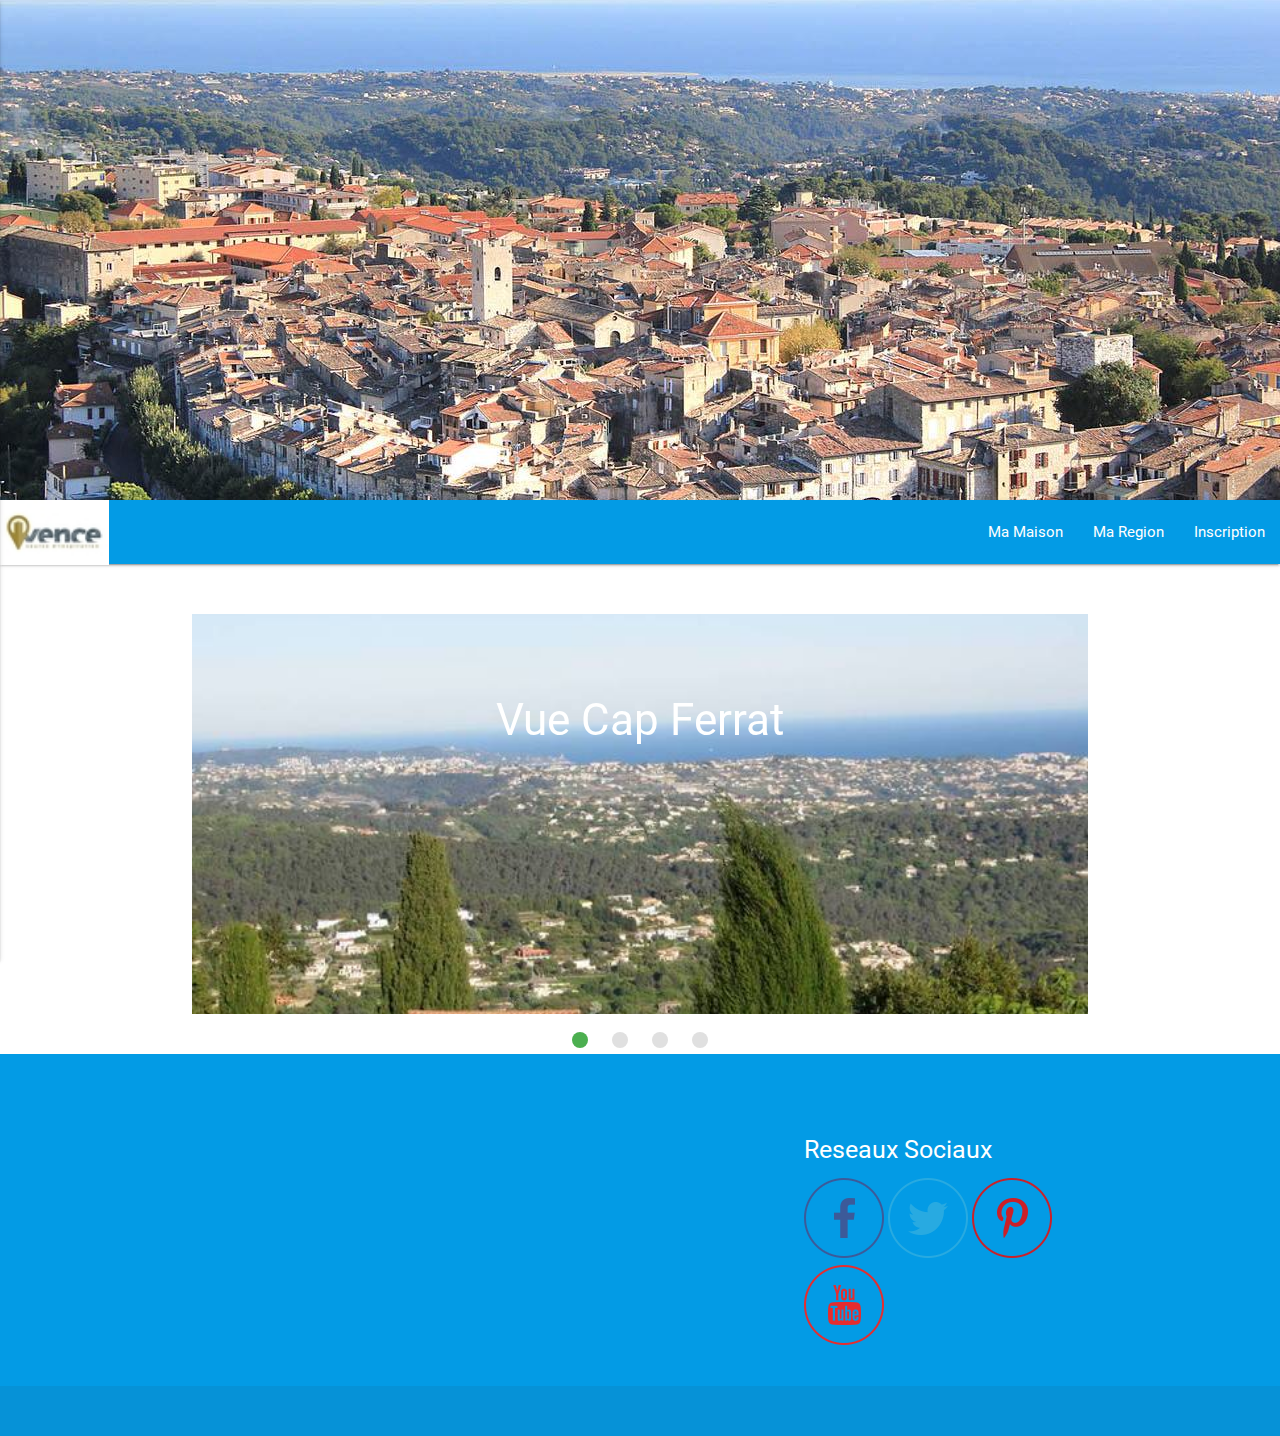
<file: index.html>
<!DOCTYPE html>
<html lang="en">

<head>

    <!--Import Google Icon Font-->
    <link href="https://fonts.googleapis.com/icon?family=Material+Icons" rel="stylesheet">
    <!--Import materialize.css-->
    <link type="text/css" rel="stylesheet" href="css/materialize.min.css" media="screen,projection" />
    <link type="text/css" rel="stylesheet" href="style/style.css" />
    <!--Let browser know website is optimized for mobile-->
    <meta name="viewport" content="width=device-width, initial-scale=1.0" />

</head>

<body>
    <div class="contenu">
        <script type="text/javascript" src="https://code.jquery.com/jquery-3.2.1.min.js"></script>
        <script type="text/javascript" src="js/materialize.min.js"></script>
        <script type="text/javascript" src="js/maison.js"></script>

        <header>
            <div class="parallax-container">
                <div class="parallax">
                    <img src="images/banniere.jpg">
                </div>
            </div>
            <!-- <div class="banniere row">
                <div class="col s12 m12"><span class="blue-text text-darken-2 ">Bienvenue Dans Les Alpes Maritimes</span></div>
        </div> -->
        </header>
        <nav>
            <div class="nav-wrapper light-blue darken-1">
                <a href="http://www.vence.fr/" class="brand-logo">
                    <img src="images/logo2.jpg" id="logo" />
                </a>
                <a href="#" data-activates="mobile-demo" class="button-collapse">
                    <i class="material-icons">menu</i>
                </a>
                <ul class="right hide-on-med-and-down">
                    <li>
                        <a href="index.html">Ma Maison</a>
                    </li>
                    <li>
                        <a href="maregion.html">Ma Region</a>
                    </li>
                    <li>
                        <a href="inscription.html">Inscription</a>
                    </li>
                </ul>
                <ul class="side-nav" id="mobile-demo">
                    <li>
                        <a href="index.html">Ma Maison</a>
                    </li>
                    <li>
                        <a href="maregion.html">Ma Region</a>
                    </li>
                    <li>
                        <a href="inscription.html">Inscription</a>
                    </li>
                </ul>
            </div>
        </nav>




        <div class="container">
            <div class="slider">
                <ul class="slides">
                    <li>
                        <img src="images/maison/vue.jpg">
                        <div class="caption center-align">
                            <h3>Vue Cap Ferrat</h3>
                            
                        </div>
                    </li>
                    <li>
                        <img src="images/maison/jardin.jpg">
                        <!-- random image -->
                        <div class="caption left-align">

                        </div>
                    </li>
                    <li>
                        <img src="images/maison/vuemaison.jpg">
                        <!-- random image -->
                        <div class="caption right-align">

                        </div>
                    </li>
                    <li>
                        <img src="images/maison/salon.jpg">
                        <!-- random image -->
                        <div class="caption center-align">

                        </div>
                    </li>
                </ul>
            </div>


        </div>

        <footer class="page-footer light-blue darken-1">
            <div class="container">
                <div class="row">
                    <div class="col l6 s12">

                    </div>
                    <div class="col l4 offset-l2 s12">
                        <h5 class="white-text">Reseaux Sociaux</h5>
                        <ul class="valign" id="menubas">
                            <li>
                                <a class="grey-text text-lighten-3" href="#!"><img src="images/icones/facebook.png"></a>
                            </li>
                            <li>
                                <a class="grey-text text-lighten-3" href="#!"><img src="images/icones/twitter.png"</a>
                            </li>
                            <li>
                                <a class="grey-text text-lighten-3" href="#!"><img src="images/icones/pinterest.png"</a>
                            </li>
                            <li>
                                <a class="grey-text text-lighten-3" href="#!"><img src="images/icones/youtube.png"</a>
                            </li>
                        </ul>
                    </div>
                </div>
            </div>
            <div class="footer-copyright">
                
            </div>
        </footer>
        </div>
</body>

</html>
</file>
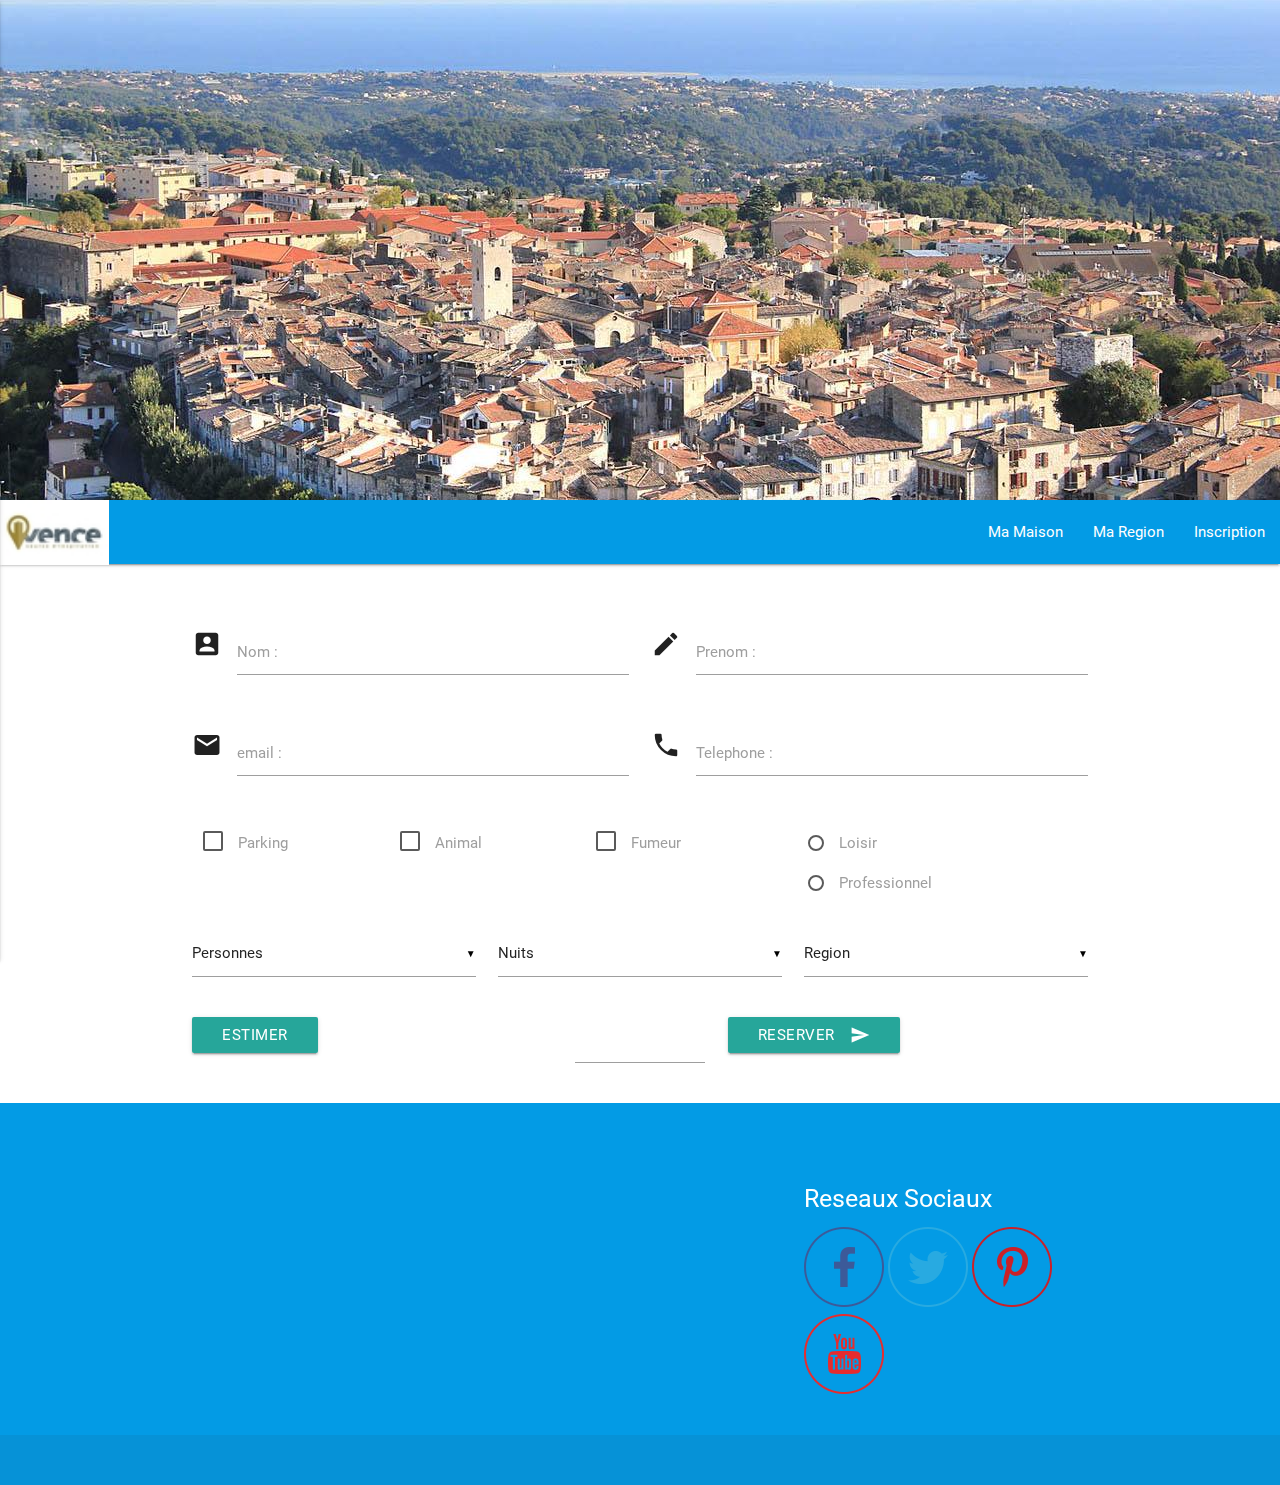
<file: inscription.html>
<!DOCTYPE html>
<html lang="en">

<head>

    <!--Import Google Icon Font-->
    <link href="https://fonts.googleapis.com/icon?family=Material+Icons" rel="stylesheet">
    <!--Import materialize.css-->
    <link type="text/css" rel="stylesheet" href="css/materialize.min.css" media="screen,projection" />
    <link type="text/css" rel="stylesheet" href="style/style.css" />
    <link href="https://fonts.googleapis.com/icon?family=Material+Icons" rel="stylesheet">
    <!--Let browser know website is optimized for mobile-->
    <meta name="viewport" content="width=device-width, initial-scale=1.0" />

</head>

<body>
    <div class="contenu">

        <header>
            <div class="parallax-container">
                <div class="parallax">
                    <img src="images/banniere.jpg">
                </div>
            </div>
            <!-- <div class="banniere row">
                <div class="col s12 m12"><span class="blue-text text-darken-2 ">Bienvenue Dans Les Alpes Maritimes</span></div>
        </div> -->
        </header>
        <nav>
            <div class="nav-wrapper light-blue darken-1">
                <a href="http://www.vence.fr/" class="brand-logo">
                    <img src="images/logo2.jpg" id="logo" />
                </a>
                <a href="#" data-activates="mobile-demo" class="button-collapse">
                    <i class="material-icons">menu</i>
                </a>
                <ul class="right hide-on-med-and-down">
                    <li>
                        <a href="index.html">Ma Maison</a>
                    </li>
                    <li>
                        <a href="maregion.html">Ma Region</a>
                    </li>
                    <li>
                        <a href="inscription.html">Inscription</a>
                    </li>
                </ul>
                <ul class="side-nav" id="mobile-demo">
                    <li>
                        <a href="index.html">Ma Maison</a>
                    </li>
                    <li>
                        <a href="maregion.html">Ma Region</a>
                    </li>
                    <li>
                        <a href="inscription.html">Inscription</a>
                    </li>


                </ul>
            </div>
        </nav>



        <div class="container">
            <div id="erreur" class="erreurCache"></div>
            <!-- <fieldset> -->
            <form class="col s12" method="POST" id="formulaire" name="formulaire" action="">
                <div class="row">
                    <div class="input-field col s12 m6 l6">
                        <i class="material-icons prefix">account_box</i>
                        <input id="icon_prefix" type="text" ">
                        <label for="icon_prefix">Nom : </label>
                        <!-- <input type="text" id="nom" name="nom" value="" /> -->
                    </div>
                    <div class="input-field col s12 m6 l6">
                        <i class="material-icons prefix">edit</i>
                        <label for="prenom">Prenom : </label>
                        <input type="text" id="prenom" name="prenom" value="" />

                    </div>
                </div>

                <div class="row">
                    <div class="input-field col s12 m6 l6">
                        <i class="material-icons prefix">mail</i>
                        <label for="email">email : </label>
                        <input type="email" id="email" name="email" value="" class="validate" pattern="(^[a-zA-Z0-9_.+-]+@[a-zA-Z0-9-]+\.[a-zA-Z0-9-.]+$)"
                            required />
                    </div>

                    <div class="input-field col s12 m6 l6">
                        <i class="icones material-icons prefix">phone</i>
                        <label for="telephone">Telephone : </label>
                        <input type="text" id="telephone" name="telephone" value="" />
                    </div>
                </div>


                <div class="row">

                    <div class="col s12 m8 l8" id="checkbox1">

                        <p class="col s4 m4 l4">
                            <input type="checkbox" class="filled-in" id="Parking" name="Parking" value="Parking" />
                            <label for="Parking">Parking</label>
                        </p>
                        <p class="col s4 m4 l4">
                            <input type="checkbox" class="filled-in" id="Animal" name="Animal" value="Animal" />
                            <label for="Animal">Animal</label>
                        </p>
                        <p class="col s4 m4 l4">
                            <input type="checkbox" class="filled-in" id="Fumeur" name="Fumeur" value="Fumeur" />
                            <label for="Fumeur">Fumeur</label>
                        </p>

                    </div>


                    <div class="valign decalage col s12 l4 m4 ">

                        <p>
                            <input class="with-gap" name="group1" type="radio" id="test2" />
                            <label for="test2">Loisir</label>
                        </p>
                        <p>
                            <input class="with-gap" name="group1" type="radio" id="test3" />
                            <label for="test3">Professionnel</label>
                        </p>
                    </div>
                </div>

                <div class="packselect row">
                    <div class="input-field col s12 m4 s4">
                        <select id="nombredepersonnes" name="nombredepersonnes">
                            <option value="" disabled selected>Personnes</option>
                            <option value="1">1 personne</option>
                            <option value="2">2 personnes</option>
                            <option value="3">3 personnes</option>
                            <option value="4">4 personnes</option>
                            <option value="5">5 personnes</option>
                            <option value="6">6 personnes</option>
                        </select>
                    </div>

                    <div class="input-field col s12 m4 s4">
                        <select id="nuitees" name="nuitees">
                            <option value="" disabled selected>Nuits</option>
                            <option value="1">1 nuit</option>
                            <option value="2">2 nuits</option>
                            <option value="3">3 nuits</option>
                            <option value="2">4 nuits</option>
                            <option value="3">5 nuits</option>
                            <option value="2">6 nuits</option>
                            <option value="3">7 nuits</option>
                        </select>
                    </div>

                    <div class="input-field col s12 m4 s4">
                        <select name="departements" id="departements" onClick="document.formulaire.codepostal.value=document.formulaire.departements.value;">
                            <option value="" disabled selected>Region</option>
                            <option value="0"></option>
                            <option value="01">01 - Ain</option>
                            <option value="02">02 - Aisne</option>
                            <option value="03">03 - Allier</option>
                            <option value="04">04 - Alpes-de-Haute-Provence</option>
                            <option value="05">05 - Hautes-Alpes</option>
                            <option value="06">06 - Alpes-Maritimes</option>
                            <option value="07">07 - Ardeche</option>
                            <option value="08">08 - Ardennes</option>
                            <option value="09">09 - Ariege</option>
                            <option value="10">10 - Aube</option>
                            <option value="11">11 - Aude</option>
                            <option value="12">12 - Aveyron</option>
                            <option value="13">13 - Bouches-du-Rhone</option>
                            <option value="14">14 - Calvados</option>
                            <option value="15">15 - Cantal</option>
                            <option value="16">16 - Charente</option>
                            <option value="17">17 - Charente-Maritime</option>
                            <option value="18">18 - Cher</option>
                            <option value="19">19 - Correze</option>
                            <option value="2A">2A - Corse-du-Sud</option>
                            <option value="2B">2B - Haute-Corse</option>
                            <option value="21">21 - Cote-d'Or</option>
                            <option value="22">22 - Cotes-d'Armor</option>
                            <option value="23">23 - Creuse</option>
                            <option value="24">24 - Dordogne</option>
                            <option value="25">25 - Doubs</option>
                            <option value="26">26 - Drome</option>
                            <option value="27">27 - Eure</option>
                            <option value="28">28 - Eure-et-Loir</option>
                            <option value="29">29 - Finistere</option>
                            <option value="30">30 - Gard</option>
                            <option value="31">31 - Haute-Garonne</option>
                            <option value="32">32 - Gers</option>
                            <option value="33">33 - Gironde</option>
                            <option value="34">34 - Herault</option>
                            <option value="35">35 - Ille-et-Vilaine</option>
                            <option value="36">36 - Indre</option>
                            <option value="37">37 - Indre-et-Loire</option>
                            <option value="38">38 - Isere</option>
                            <option value="39">39 - Jura</option>
                            <option value="40">40 - Landes</option>
                            <option value="41">41 - Loir-et-Cher</option>
                            <option value="42">42 - Loire</option>
                            <option value="43">43 - Haute-Loire</option>
                            <option value="44">44 - Loire-Atlantique</option>
                            <option value="45">45 - Loiret</option>
                            <option value="46">46 - Lot</option>
                            <option value="47">47 - Lot-et-Garonne</option>
                            <option value="48">48 - Lozere</option>
                            <option value="49">49 - Maine-et-Loire</option>
                            <option value="50">50 - Manche</option>
                            <option value="51">51 - Marne</option>
                            <option value="52">52 - Haute-Marne</option>
                            <option value="53">53 - Mayenne</option>
                            <option value="54">54 - Meurthe-et-Moselle</option>
                            <option value="55">55 - Meuse</option>
                            <option value="56">56 - Morbihan</option>
                            <option value="57">57 - Moselle</option>
                            <option value="58">58 - Nievre</option>
                            <option value="59">59 - Nord</option>
                            <option value="60">60 - Oise</option>
                            <option value="61">61 - Orne</option>
                            <option value="62">62 - Pas-de-Calais</option>
                            <option value="63">63 - Puy-de-Dome</option>
                            <option value="64">64 - Pyrenees-Atlantiques</option>
                            <option value="35">65 - Hautes-Pyrenees</option>
                            <option value="66">66 - Pyrenees-Orientales</option>
                            <option value="67">67 - Bas-Rhin</option>
                            <option value="68">68 - Haut-Rhin</option>
                            <option value="69">69 - Rhone</option>
                            <option value="70">70 - Haute-Saone</option>
                            <option value="71">71 - Saone-et-Loire</option>
                            <option value="72">72 - Sarthe</option>
                            <option value="73">73 - Savoie</option>
                            <option value="74">74 - Haute-Savoie</option>
                            <option value="75">75 - Paris</option>
                            <option value="76">76 - Seine-Maritime</option>
                            <option value="77">77 - Seine-et-Marne</option>
                            <option value="78">78 - Yvelines</option>
                            <option value="79">79 - Deux-Sevres</option>
                            <option value="80">80 - Somme</option>
                            <option value="81">81 - Tarn</option>
                            <option value="82">82 - Tarn-et-Garonne</option>
                            <option value="83">83 - Var</option>
                            <option value="84">84 - Vaucluse</option>
                            <option value="85">85 - Vendee</option>
                            <option value="86">86 - Vienne</option>
                            <option value="87">87 - Haute-Vienne</option>
                            <option value="88">88 - Vosges</option>
                            <option value="89">89 - Yonne</option>
                            <option value="90">90 - Territoire de Belfort</option>
                            <option value="91">91 - Essonne</option>
                            <option value="92">92 - Hauts-de-Seine</option>
                            <option value="93">93 - Seine-Saint-Denis</option>
                            <option value="94">94 - Val-de-Marne</option>
                            <option value="95">95 - Val-d'Oise</option>
                            <option value="971">971 - Guadeloupe</option>
                            <option value="972">972 - Martinique</option>
                            <option value="973">973 - Guyane</option>
                            <option value="974">974 - Réunion</option>
                            <option value="975">975 - Saint-Pierre-et-Miquelon</option>
                            <option value="984">984 - Terres-australes-et-antarctiques-françaises</option>
                            <option value="985">985 - Mayotte</option>
                            <option value="986">986 - Wallis-et-Futuna</option>
                            <option value="987">987 - Polynesie-franeaise</option>
                            <option value="988">988 - Nouvelle-Caledonie</option>
                        </select>
                    </div>


                </div>

                <div id="lesbouttons" class="row">
                    <div id="estimer" class="bouton col S16 m5 l5">
                        <button id="estimation" onclick="calculPrix();return false"; class="btn waves-effect waves-light" type="submit" name="action">Estimer
                        </button>
                    </div>
                    <div class="col s6 m2 l2">
                        <input id="disabled" name="estimation" type="text" value="" />
                    </div>
                    <div id="reserver" class="bouton col S12 m5 l5">
                        <button id="reserver" class="btn waves-effect waves-light" type="submit" name="action">Reserver
                            <i class="material-icons right">send</i>
                        </button>
                    </div>

                </div>
            </form>
        </div>

        <footer class="page-footer light-blue darken-1">
            <div class="container">
                <div class="row">
                    <div class="col l6 s12">

                    </div>
                    <div class=" col l4 offset-l2 s12">
                        <h5 class="white-text">Reseaux Sociaux</h5>
                        <ul class="valign" id="menubas">
                            <li>
                                <a class="grey-text text-lighten-3" href="#!"><img src="images/icones/facebook.png"></a>
                            </li>
                            <li>
                                <a class="grey-text text-lighten-3" href="#!"><img src="images/icones/twitter.png"</a>
                            </li>
                            <li>
                                <a class="grey-text text-lighten-3" href="#!"><img src="images/icones/pinterest.png"</a>
                            </li>
                            <li>
                                <a class="grey-text text-lighten-3" href="#!"><img src="images/icones/youtube.png"</a>
                            </li>
                        </ul>
                    </div>
                </div>
            </div>
            <div class="footer-copyright">
                
            </div>
        </footer>
    </div>

    <script type="text/javascript" src="https://code.jquery.com/jquery-3.2.1.min.js"></script>
    <script type="text/javascript" src="js/materialize.min.js"></script>
    <script type="text/javascript" src="js/maison.js"></script>
</body>

</html>
</file>
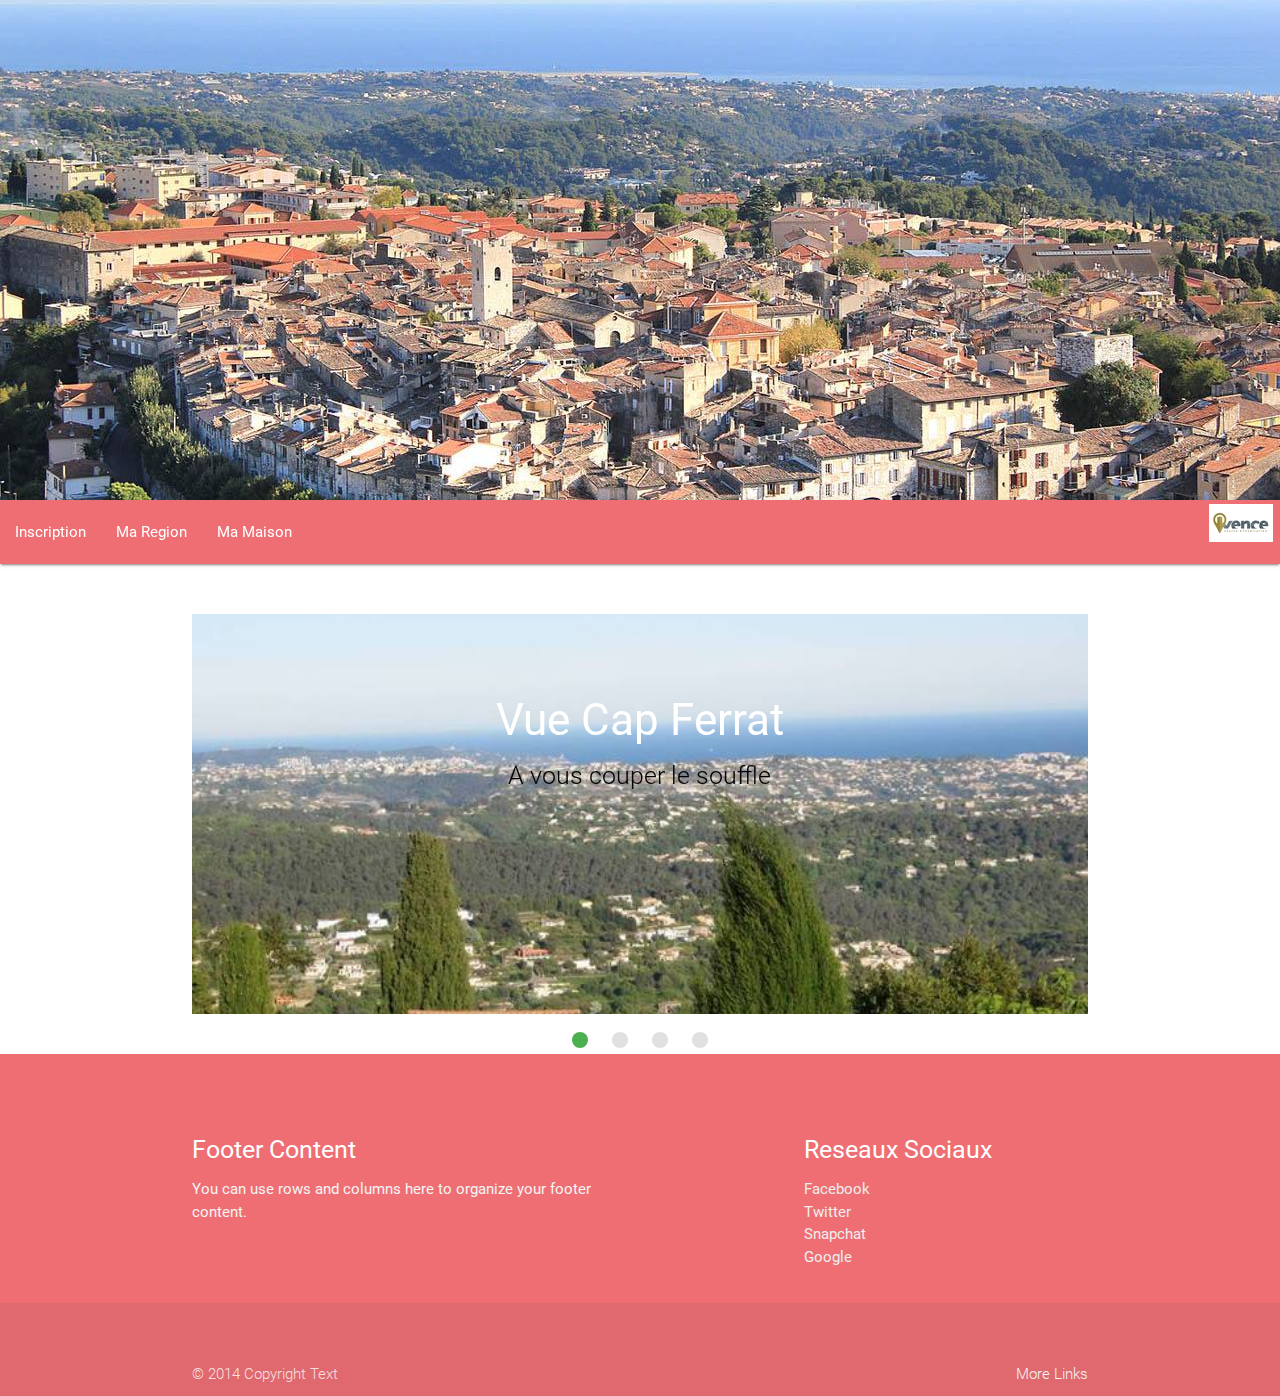
<file: maison.html>
<!DOCTYPE html>
<html lang="en">
<head>

    <!--Import Google Icon Font-->
    <link href="https://fonts.googleapis.com/icon?family=Material+Icons" rel="stylesheet">
    <!--Import materialize.css-->
    <link type="text/css" rel="stylesheet" href="css/materialize.min.css"  media="screen,projection"/>
    <link type="text/css" rel="stylesheet" href="style/style.css"/>
    <!--Let browser know website is optimized for mobile-->
    <meta name="viewport" content="width=device-width, initial-scale=1.0"/>

</head>
<body>
    <div class="contenu">
    <script type="text/javascript" src="https://code.jquery.com/jquery-3.2.1.min.js"></script>
    <script type="text/javascript" src="js/materialize.min.js"></script>
    <script type="text/javascript" src="js/maison.js"></script>
    
    <header>
            <div class="parallax-container">
                    <div class="parallax"><img src="images/banniere.jpg"></div>
                  </div>
        <!-- <div class="banniere row">
                <div class="col s12 m12"><span class="blue-text text-darken-2 ">Bienvenue Dans Les Alpes Maritimes</span></div>
        </div> -->
    </header>
    <nav>
        <div class="nav-wrapper">
            <a href="http://www.vence.fr/" class="brand-logo right"><img src="images/logo2.jpg"/></a>
            <ul id="nav-mobile" class="center hide-on-med-and-down">
                <li><a  href="inscription.html">Inscription</a></li>
                <li><a href="region.html">Ma Region</a></li>
                <li><a href="maison.html">Ma Maison</a></li>
            </ul>
        </div>
    </nav>
   
    

    <div class="container">
        <div class="slider">
            <ul class="slides">
                <li>
                    <img src="images/maison/vue.jpg"> 
                    <div class="caption center-align">
                        <h3>Vue Cap Ferrat</h3>
                        <h5 class="light black-text text-lighten-3">A vous couper le souffle</h5>
                    </div>
                </li>
                <li>
                    <img src="images/maison/jardin.jpg"> <!-- random image -->
                    <div class="caption left-align">
                        
                    </div>
                </li>
                <li>
                    <img src="images/maison/vuemaison.jpg"> <!-- random image -->
                    <div class="caption right-align">
                        
                    </div>
                </li>
                <li>
                    <img src="images/maison/salon.jpg"> <!-- random image -->
                    <div class="caption center-align">
                      
                    </div>
                </li>
            </ul>
        </div>
                      
        
    </div>

    <footer class="page-footer">
        <div class="container">
            <div class="row">
            <div class="col l6 s12">
                <h5 class="white-text">Footer Content</h5>
                <p class="grey-text text-lighten-4">You can use rows and columns here to organize your footer content.</p>
            </div>
            <div class="col l4 offset-l2 s12">
                <h5 class="white-text">Reseaux Sociaux</h5>
                <ul>
                <li><a class="grey-text text-lighten-3" href="#!">Facebook</a></li>
                <li><a class="grey-text text-lighten-3" href="#!">Twitter</a></li>
                <li><a class="grey-text text-lighten-3" href="#!">Snapchat</a></li>
                <li><a class="grey-text text-lighten-3" href="#!">Google</a></li>
                </ul>
            </div>
            </div>
        </div>
        <div class="footer-copyright">
            <div class="container">
            © 2014 Copyright Text
            <a class="grey-text text-lighten-4 right" href="#!">More Links</a>
            </div>
        </div>
    </footer>
    </div>
</body>
</html>
</file>
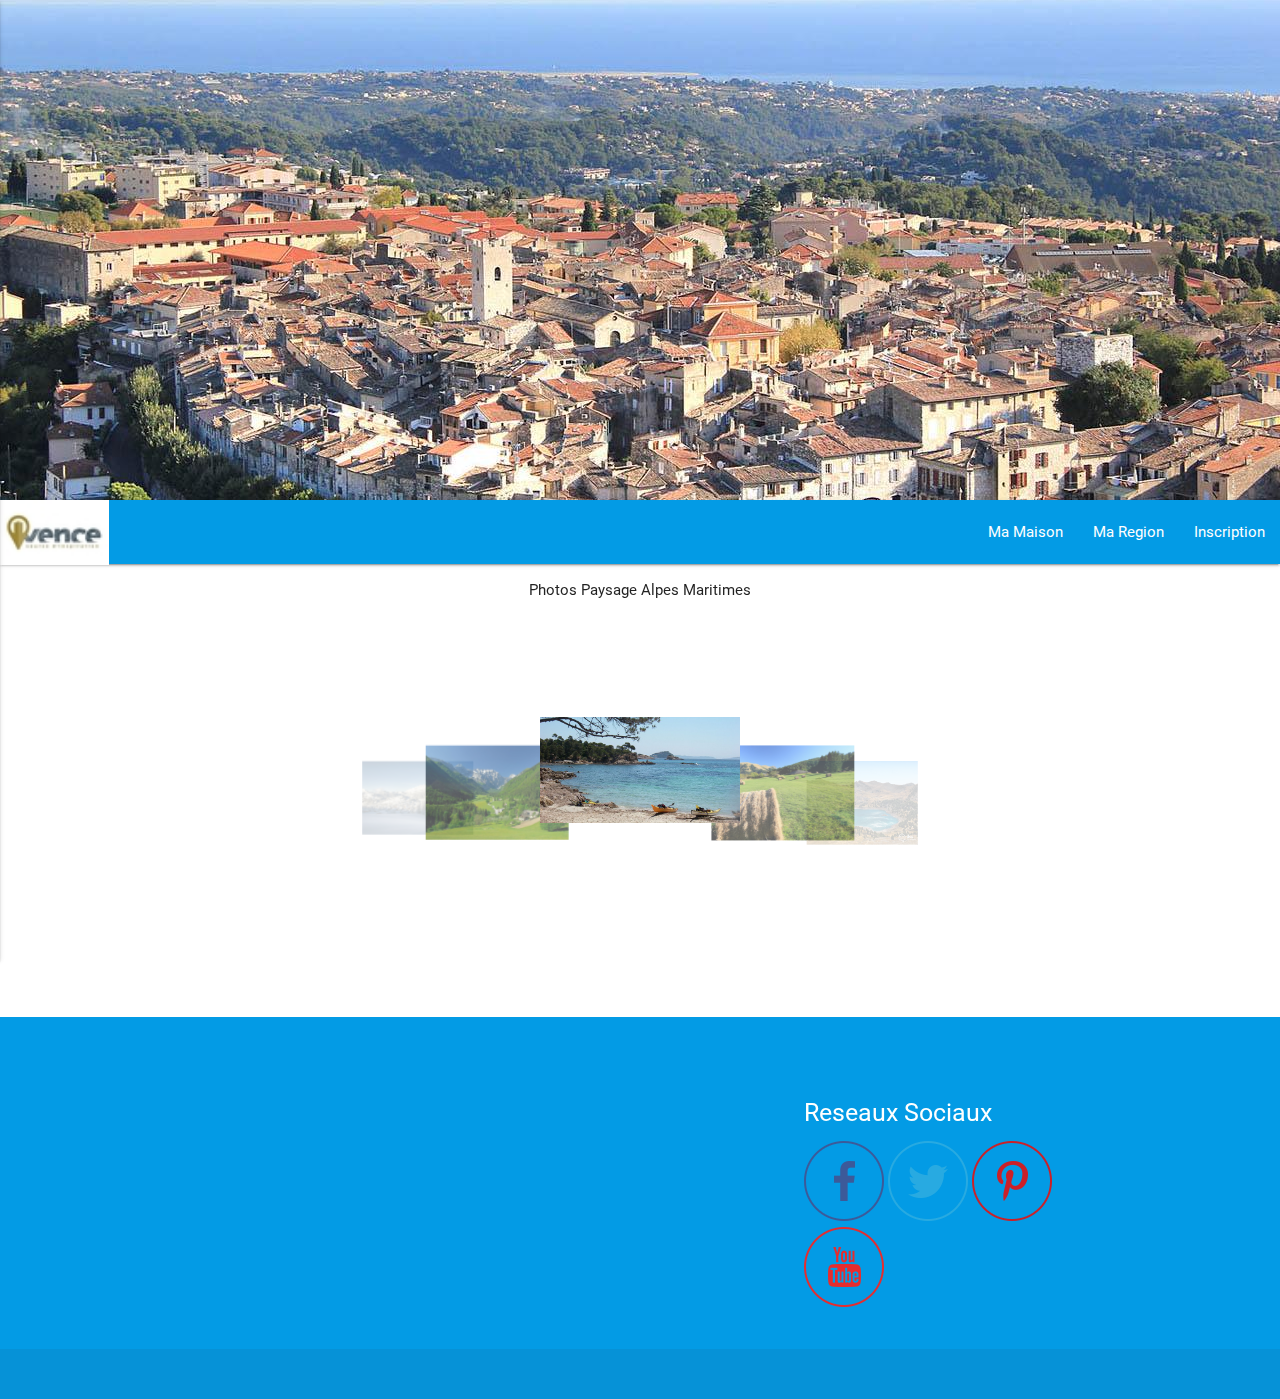
<file: maregion.html>
<!DOCTYPE html>
<html lang="en">

<head>

    <!--Import Google Icon Font-->
    <link href="https://fonts.googleapis.com/icon?family=Material+Icons" rel="stylesheet">
    <!--Import materialize.css-->
    <link type="text/css" rel="stylesheet" href="css/materialize.min.css" media="screen,projection" />
    <link type="text/css" rel="stylesheet" href="style/style.css" />
    <!--Let browser know website is optimized for mobile-->
    <meta name="viewport" content="width=device-width, initial-scale=1.0" />

</head>

<body>
    <div class="contenu">
        <script type="text/javascript" src="https://code.jquery.com/jquery-3.2.1.min.js"></script>
        <script type="text/javascript" src="js/materialize.min.js"></script>
        <script type="text/javascript" src="js/maison.js"></script>

        <header>
            <div class="parallax-container">
                <div class="parallax">
                    <img src="images/banniere.jpg">
                </div>
            </div>
            <!-- <div class="banniere row">
            <div class="col s12 m12"><span class="blue-text text-darken-2 ">Bienvenue Dans Les Alpes Maritimes</span></div>
    </div> -->
        </header>
        <nav>
            <div class="nav-wrapper light-blue darken-1">
                <a href="http://www.vence.fr/" class="brand-logo">
                    <img src="images/logo2.jpg" id="logo"/>
                </a>
                <a href="#" data-activates="mobile-demo" class="button-collapse">
                    <i class="material-icons">menu</i>
                </a>
                <ul class="right hide-on-med-and-down">
                    <li>
                        <a href="index.html">Ma Maison</a>
                    </li>
                    <li>
                        <a href="maregion.html">Ma Region</a>
                    </li>
                    <li>
                        <a href="inscription.html">Inscription</a>
                    </li>
                </ul>
                <ul class="side-nav" id="mobile-demo">
                    <li>
                        <a href="index.html">Ma Maison</a>
                    </li>
                    <li>
                        <a href="maregion.html">Ma Region</a>
                    </li>
                    <li>
                        <a href="inscription.html">Inscription</a>
                    </li>
                </ul>
            </div>
        </nav>



        <p class="aligner">Photos Paysage Alpes Maritimes</p>
        <div class="carousel">
            <a class="carousel-item" href="#one!">
                <img src="images/region/mer.jpg">
            </a>
            <a class="carousel-item" href="#two!">
                <img src="images/region/montagne.jpg">
            </a>
            <a class="carousel-item" href="#three!">
                <img src="images/region/mercantour.jpeg">
            </a>
            <a class="carousel-item" href="#four!">
                <img src="images/region/neige.jpg">
            </a>
            <a class="carousel-item" href="#five!">
                <img src="images/region/montagne2.jpg">
            </a>

        </div>




        <footer class="page-footer light-blue darken-1">
            <div class="container">
                <div class="row">
                    <div class="col l6 s12">

                    </div>
                    <div class="col l4 offset-l2 s12">
                        <h5 class="white-text">Reseaux Sociaux</h5>
                        <ul class="valign" id="menubas">
                            <li>
                                <a class="grey-text text-lighten-3" href="#!"><img src="images/icones/facebook.png"></a>
                            </li>
                            <li>
                                <a class="grey-text text-lighten-3" href="#!"><img src="images/icones/twitter.png"</a>
                            </li>
                            <li>
                                <a class="grey-text text-lighten-3" href="#!"><img src="images/icones/pinterest.png"</a>
                            </li>
                            <li>
                                <a class="grey-text text-lighten-3" href="#!"><img src="images/icones/youtube.png"</a>
                            </li>
                        </ul>
                    </div>
                </div>
            </div>
            <div class="footer-copyright">
                
            </div>
        </footer>
    </div>
</body>

</html>
</file>
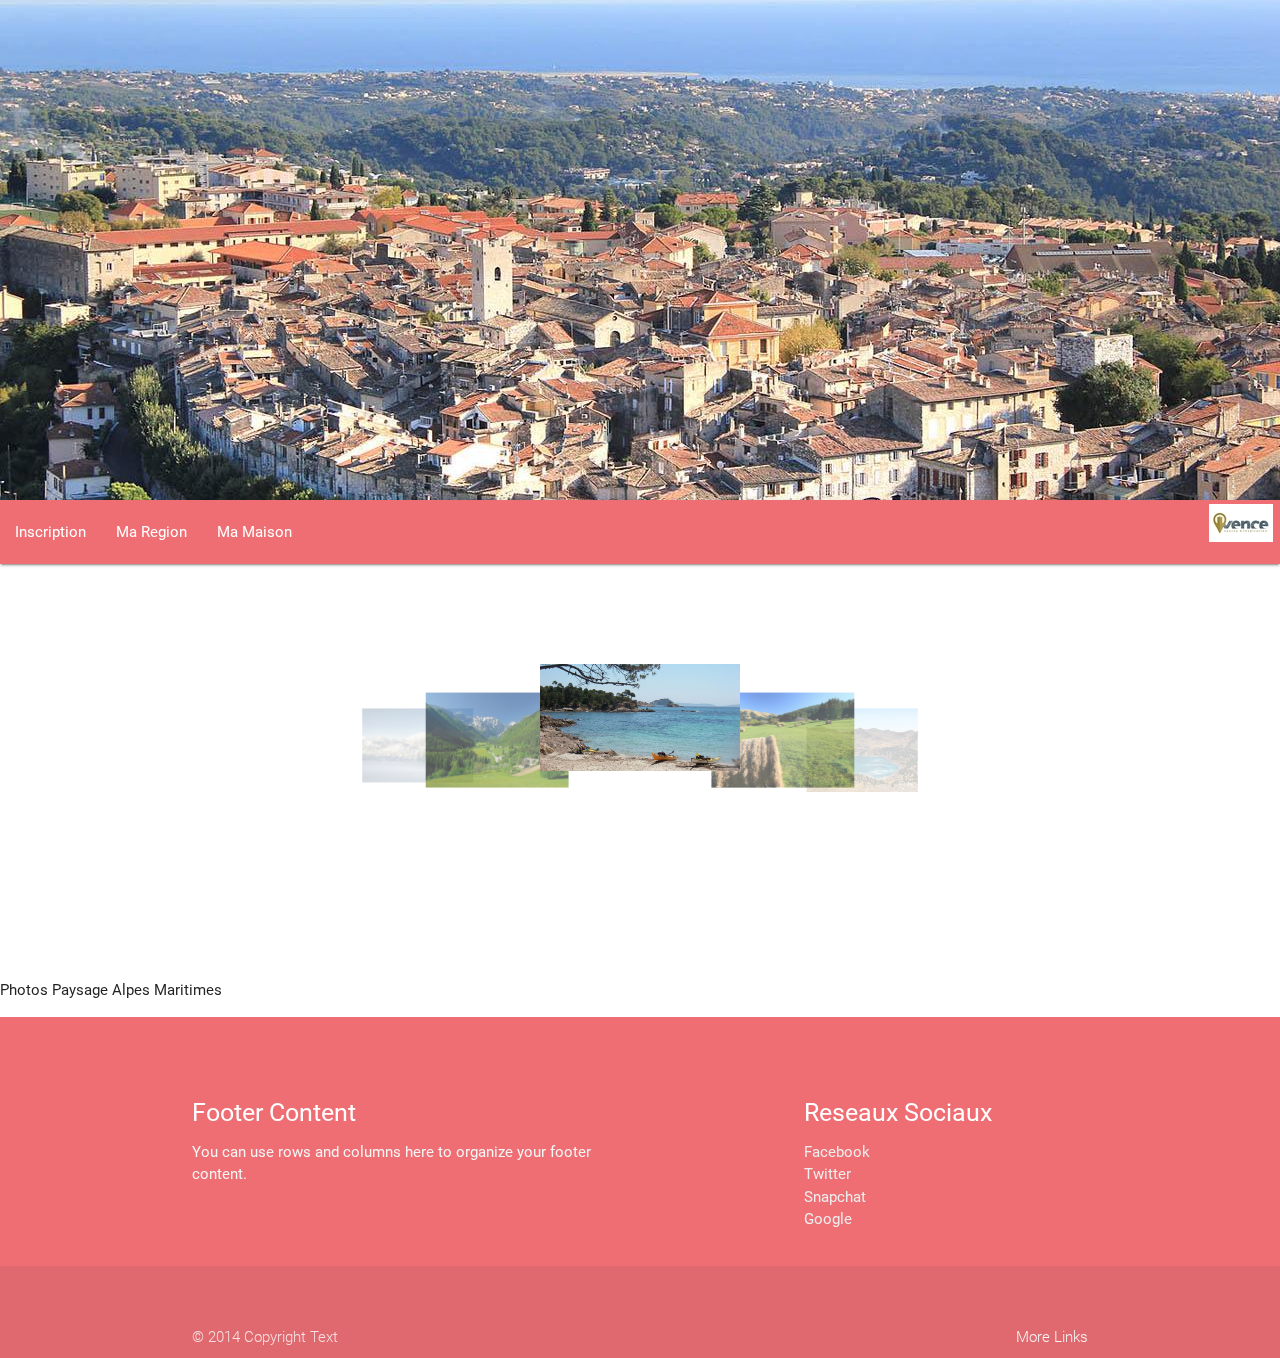
<file: region.html>
<!DOCTYPE html>
<html lang="en">
<head>

    <!--Import Google Icon Font-->
    <link href="https://fonts.googleapis.com/icon?family=Material+Icons" rel="stylesheet">
    <!--Import materialize.css-->
    <link type="text/css" rel="stylesheet" href="css/materialize.min.css"  media="screen,projection"/>
    <link type="text/css" rel="stylesheet" href="style/style.css"/>
    <!--Let browser know website is optimized for mobile-->
    <meta name="viewport" content="width=device-width, initial-scale=1.0"/>

</head>
<body>
    <div class="contenu">
    <script type="text/javascript" src="https://code.jquery.com/jquery-3.2.1.min.js"></script>
    <script type="text/javascript" src="js/materialize.min.js"></script>
    <script type="text/javascript" src="js/maison.js"></script>
    
    <header>
            <div class="parallax-container">
                    <div class="parallax"><img src="images/banniere.jpg"></div>
                  </div>
        <!-- <div class="banniere row">
                <div class="col s12 m12"><span class="blue-text text-darken-2 ">Bienvenue Dans Les Alpes Maritimes</span></div>
        </div> -->
    </header>
    <nav>
        <div class="nav-wrapper">
            <a href="http://www.vence.fr/" class="brand-logo right"><img src="images/logo2.jpg"/></a>
            <ul id="nav-mobile" class="center hide-on-med-and-down">
                <li><a  href="inscription.html">Inscription</a></li>
                <li><a href="region.html">Ma Region</a</li>
                <li><a href="maison.html">Ma Maison</a></li>
            </ul>
        </div>
    </nav>
   
    

    <div class="carousel">
            <a class="carousel-item" href="#one!"><img src="images/region/mer.jpg"></a>
            <a class="carousel-item" href="#two!"><img src="images/region/montagne.jpg"></a>
            <a class="carousel-item" href="#three!"><img src="images/region/mercantour.jpeg"></a>
            <a class="carousel-item" href="#four!"><img src="images/region/neige.jpg"></a>
            <a class="carousel-item" href="#five!"><img src="images/region/montagne2.jpg"></a>
            
    </div>
    <p>Photos Paysage Alpes Maritimes</p>

    

    <footer class="page-footer">
        <div class="container">
            <div class="row">
            <div class="col l6 s12">
                <h5 class="white-text">Footer Content</h5>
                <p class="grey-text text-lighten-4">You can use rows and columns here to organize your footer content.</p>
            </div>
            <div class="col l4 offset-l2 s12">
                <h5 class="white-text">Reseaux Sociaux</h5>
                <ul>
                <li><a class="grey-text text-lighten-3" href="#!">Facebook</a></li>
                <li><a class="grey-text text-lighten-3" href="#!">Twitter</a></li>
                <li><a class="grey-text text-lighten-3" href="#!">Snapchat</a></li>
                <li><a class="grey-text text-lighten-3" href="#!">Google</a></li>
                </ul>
            </div>
            </div>
        </div>
        <div class="footer-copyright">
            <div class="container">
            © 2014 Copyright Text
            <a class="grey-text text-lighten-4 right" href="#!">More Links</a>
            </div>
        </div>
    </footer>
    </div>
</body>
</html>
</file>
<file: style/style.css>
.container{
    margin-top: 50px;
}

.banniere
{
    background-image: url("../images/banniere.jpg");
    background-repeat: no-repeat;
    background-size:100% 400px ;
    height:300px;
    width: 100%;
}

.parallax-container {
    height: "300px";
  }

.banniere span
{
    
  
    text-align: center;
    font-size: 40px;
}



.erreurCache
{
    display:none;
    color:red;
    text-align: center;
    border:1px red solid;
}

.erreurAffiche
{
    display:block;
    color:red;
    text-align: center;
    border:1px red solid;
}

.aligner
{
    text-align: center;
}

#menubas li
{
    display : inline;
    
}

#logo{
    height:65px;
}
/* 

.row .col{
    margin-top: 40px;
     border:1px black solid; 
}

.decalage
{
    margin-left: 120px;
}

button
{
    margin:auto;
}

.bouton
{
    text-align: center;
}

#lesbouttons
{
    margin-top:100px;
}

.icones
{
    margin-top:15px !important;
}

#checkbox1
{
    padding-left: 50px !important;
}

.packselect
{
    padding-left: 50px;
}

 */
</file>
